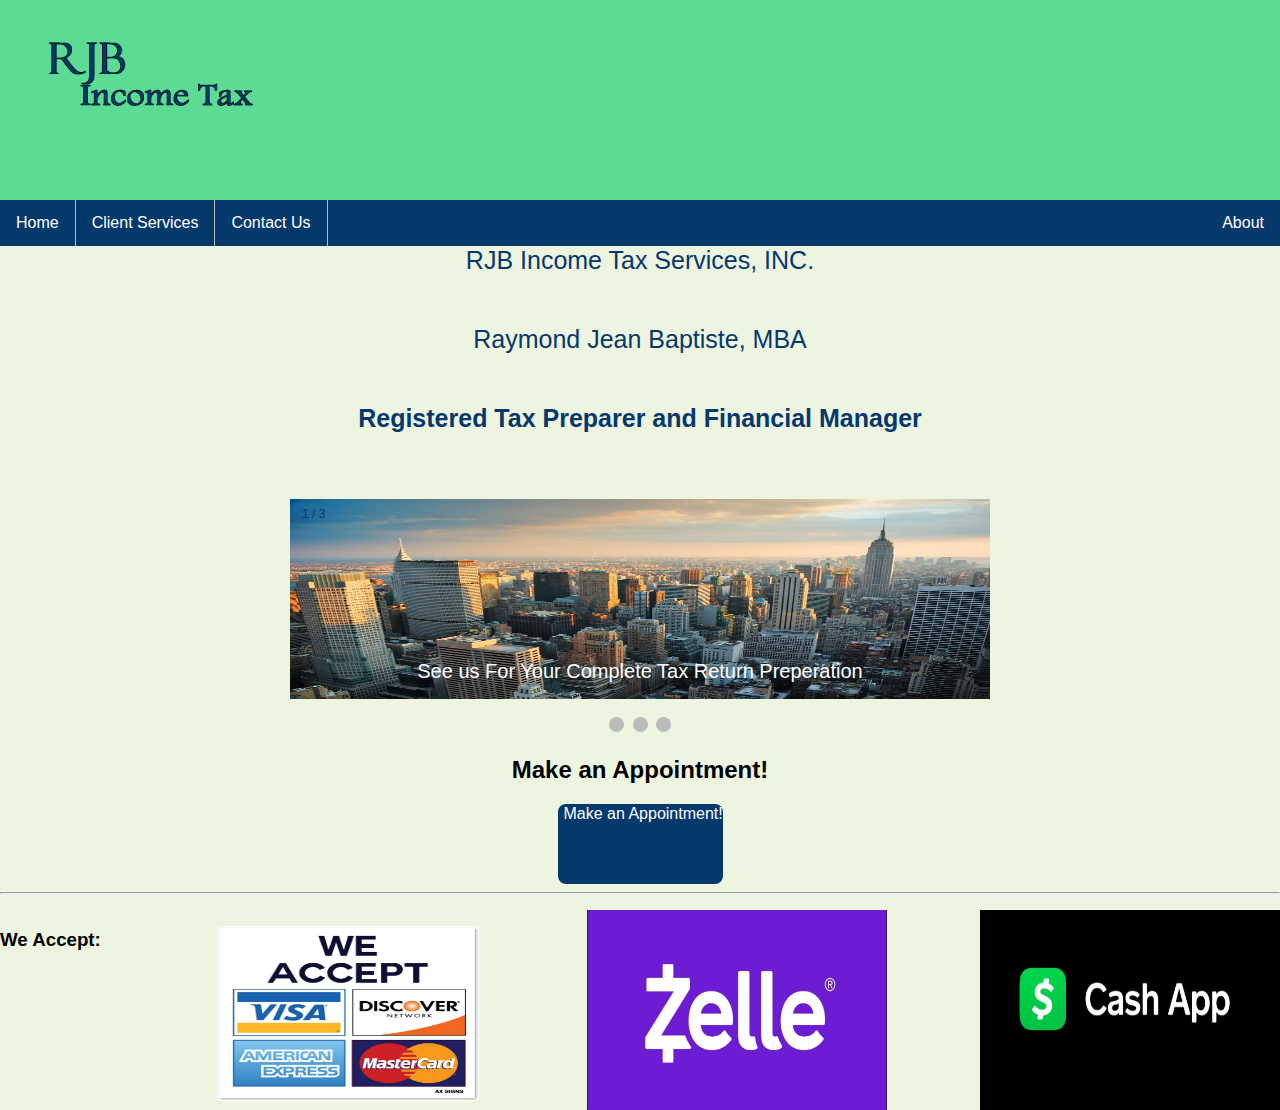
<file: index.html>
<!DOCTYPE html>
<html lang="en">
    <head>
        <meta charset="UTF-8">
        <title>RJB Income Tax</title>
        <link rel="stylesheet" href="main.css">
    </head>
    <style>
        * {box-sizing: border-box;}
        body {font-family: Verdana, sans-serif;}
        .mySlides {display: none;}
        img {vertical-align: middle;}
        
        /* Slideshow container */
        .slideshow-container {
          max-width: 700px;
          position: relative;
          margin: auto;
        }
        
        /* Caption text */
        #text {
          color: white;
          font-size: 20px;
          padding: 8px 12px;
          position: absolute;
          bottom: 8px;
          width: 100%;
          text-align: center;
        }
       
        #text2{
          color: #05386B;
          font-size: 30px;
          padding: 8px 12px;
          position: absolute;
          bottom: 8px;
          width: 100%;
          text-align: center;
        }
        
        /* Number text (1/3 etc) */
        .numbertext {
          color: #05386B;
          font-size: 12px;
          padding: 8px 12px;
          position: absolute;
          top: 0;
        }
        
        /* The dots/bullets/indicators */
        .dot {
          height: 15px;
          width: 15px;
          margin: 0 2px;
          background-color: #bbb;
          border-radius: 50%;
          display: inline-block;
          transition: background-color 0.6s ease;
        }
        
        /* .active {
          background-color: #717171;
        }
         */
        /* Fading animation */
        .fade {
          -webkit-animation-name: fade;
          -webkit-animation-duration: 1.5s;
          animation-name: fade;
          animation-duration: 1.5s;
        }
        
        @-webkit-keyframes fade {
          from {opacity: .4} 
          to {opacity: 1}
        }
        
        @keyframes fade {
          from {opacity: .4} 
          to {opacity: 1}
        }
        
        /* On smaller screens, decrease text size */
        @media only screen and (max-width: 300px) {
          .text {font-size: 11px}
        }
        
        .modal {
          display: none; /* Hidden by default */
  position: fixed; /* Stay in place */
  z-index: 1; /* Sit on top */
  padding-top: 300px; /* Location of the box */
  left: 0;
  top: 0;
  width: 100%; /* Full width */
  height: 200%; /* Full height */
  overflow: auto; /* Enable scroll if needed */
  background-color: rgb(0,0,0); /* Fallback color */
  background-color: rgba(0,0,0,0.4); /* Black w/ opacity */
}

/* Modal Content */
.modal-content {
  position: fixed;
  
  margin: auto;
  padding: 20px;
  
   width: 100%;
   height: 400%;
  -webkit-animation-name: slideIn;
  -webkit-animation-duration: 0.4s;
  animation-name: slideIn;
  animation-duration: 0.4s
}

/* The Close Button */
.close {
  color: white;
  float: right;
  font-size: 28px;
  font-weight: bold;
}

.close:hover,
.close:focus {
  color: #000;
  text-decoration: none;
  cursor: pointer;
}

.modal-header {
  padding: 2px 16px;
  background-color: #5CDB95;
  color: white;
  font-size: 42px;
}

.modal-body {
  padding: 2px 16px;
  display: flex;
  background-color: #5CDB95;
  justify-content: space-around;
  color:black;
}

.client{
  justify-content: space-between;
  display:flex;
  color:black;
}
.bizlogo{
  display:flex;
  justify-content: center;
    
    width: 250px;
    height: 200px;
  }
  


/* Add Animation */
@-webkit-keyframes slideIn {
  from {bottom: -300px; opacity: 0} 
  to {bottom: 0; opacity: 1}
}

@keyframes slideIn {
  from {bottom: -300px; opacity: 0}
  to {bottom: 0; opacity: 1}
}

@-webkit-keyframes fadeIn {
  from {opacity: 0} 
  to {opacity: 1}
}

@keyframes fadeIn {
  from {opacity: 0} 
  to {opacity: 1}
}
        </style>
            <div id="div1">    
                <img src="images/RJBnewlogo.png" alt="logo">  
                 
            </div>
    <body>
       
        
        <ul>

            <li>
                <a href="homepage/index.html"> Home</a>
    
            </li>
        
            <li>
                <a href="servicepage/index.html"> Client Services</a>
    
            </li>
        
        <li>
    
            <a href="contactpage/index.html"> Contact Us</a>
        </li>
    
        
        
        <li style="float:right"><a class="active" href="aboutpage/index.html">About</a></li>
        
            
           
    
        </ul>
            
                    <div id="text60">
                        RJB Income Tax Services, INC.
                        <P></P>
                        Raymond Jean Baptiste, MBA
                        <p></p>
                       <b>
                           Registered Tax Preparer and Financial Manager
                       </b> 
                        <p></p>
                    </div>

                    <p></p>
                    <div class="slideshow-container">

                        <div class="mySlides fade">
                          <div class="numbertext">1 / 3</div>
                          <img src="images/newyork.png" style="width:100%">
                          <div id="text">See us For Your Complete Tax Return Preperation</div>
                        </div>
                        
                        <div class="mySlides fade">
                          <div class="numbertext">2 / 3</div>
                          <img src="images/taxprep.png" style="width:100%">
                          
                        </div>
                        
                        <div class="mySlides fade">
                          <div class="numbertext">3 / 3</div>
                          <img src="images/flag.png" style="width:100%">
                          <div id="text2">Be Smart and file your return!</div>
                        </div>
                        
                        </div>
                        <br>
                        
                        <div style="text-align:center">
                          <span class="dot"></span> 
                          <span class="dot"></span> 
                          <span class="dot"></span> 
                        </div>
                        
                        <script>
                        var slideIndex = 0;
                        showSlides();
                        
                        function showSlides() {
                          var i;
                          var slides = document.getElementsByClassName("mySlides");
                          var dots = document.getElementsByClassName("dot");
                          for (i = 0; i < slides.length; i++) {
                            slides[i].style.display = "none";  
                          }
                          slideIndex++;
                          if (slideIndex > slides.length) {slideIndex = 1}    
                          for (i = 0; i < dots.length; i++) {
                            dots[i].className = dots[i].className.replace(" active", "");
                          }
                          slides[slideIndex-1].style.display = "block";  
                          dots[slideIndex-1].className += " active";
                          setTimeout(showSlides, 8000); // Change image every 2 seconds
                        }
                        </script>
                    

 

                   
<h2>Make an Appointment!</h2>

<!-- Trigger/Open The Modal -->
<button id="myBtn">Make an Appointment!</button>
<!-- The Modal -->
<div id="myModal" class="modal">

  <!-- Modal content -->
  <div class="modal-content">
    <div class="modal-header">
      <span class="close">&times;</span>
      <img class="bizlogo" src="images/RJBnewlogo.png">
      <h2>Make an Appointment!</h2>
    </div>
    <div class="modal-body">
      <div class="client">
        <button class="newbutton">
          <a href="newclient/index.html"> New Client</a>

        </button>
        

        <button class="newbutton">
    
          <a href="existclient/index.html"> Existing Client</a>
        </button>
      
      </div>
    </div>
    <div class="client">

    </div>
  
    </div>
  </div>

</div>

<script>
// Get the modal
var modal = document.getElementById("myModal");

// Get the button that opens the modal
var btn = document.getElementById("myBtn");

// Get the <span> element that closes the modal
var span = document.getElementsByClassName("close")[0];

// When the user clicks the button, open the modal 
btn.onclick = function() {
  modal.style.display = "block";
}

// When the user clicks on <span> (x), close the modal
span.onclick = function() {
  modal.style.display = "none";
}

// When the user clicks anywhere outside of the modal, close it
window.onclick = function(event) {
  if (event.target == modal) {
    modal.style.display = "none";
  }
}
</script>

<hr>
<p></p>
<p></p>
<p></p>

<div class="moneyways">
 <h3>
   We Accept:
 </h3> 
  <img src="images/weaccept2.png" >
  <img src="images/zellelogo.png">
  <img src="images/cashapp.png">
</div>

 








    </body>
</html>
</file>
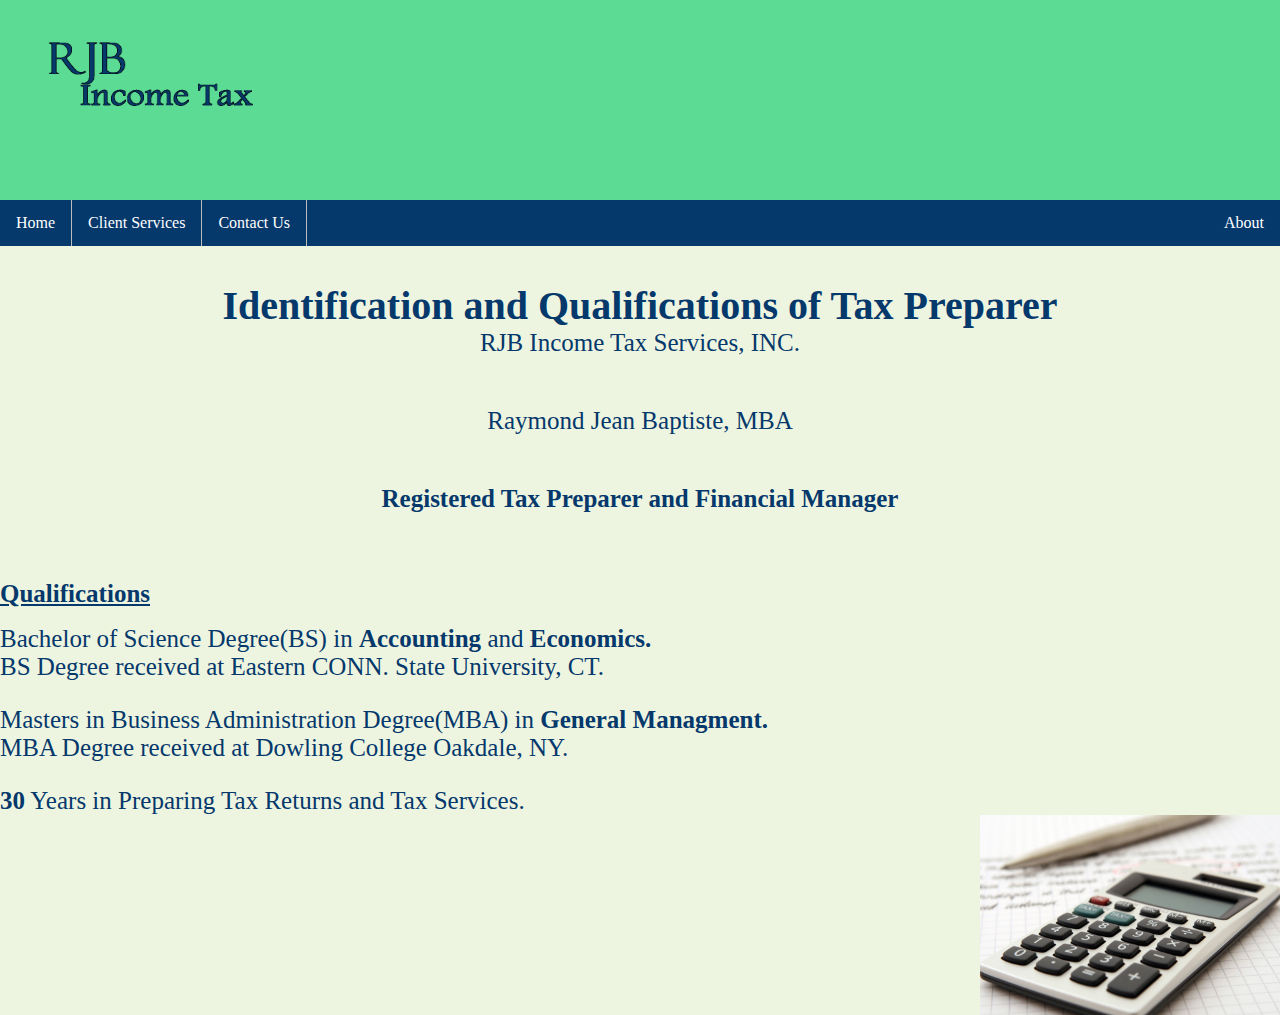
<file: aboutpage/index.html>
<!DOCTYPE html>
<html lang="en">
    <head>
        <meta charset="UTF-8">
        <title>RJB Income Tax</title>
        <link rel="stylesheet" href="style.css">
    </head>
    <div id="div1">    
        <img src="images/RJBnewlogo.png">       
    </div>
    <ul>

        <li>
            <a href="homepage/index.html"> Home</a>

        </li>
    
        <li>
            <a href="servicepage/index.html"> Client Services</a>

        </li>
    
    <li>

        <a href="contactpage/index.html"> Contact Us</a>
    </li>

    
    
    <li style="float:right"><a class="active" href="aboutpage/index.html">About</a></li>
    
        
       

    </ul>
    <div id="random">

        <br><br>
    </div>


    <body>
        <div id="header">
            <b>Identification and Qualifications of Tax Preparer</b>
        </div>
       
        <div id="text">
            RJB Income Tax Services, INC.
            <P></P>
            Raymond Jean Baptiste, MBA
            <p></p>
           <b>
               Registered Tax Preparer and Financial Manager
            
           </b> 
            <p></p>
        </div>
        <h1>Qualifications</h1>
        <div id="text2">
            Bachelor of Science Degree(BS) in <b>Accounting</b> and <b>Economics.</b>
            <br>
            BS Degree received at Eastern CONN. State University, CT.
            <p></p>
            Masters in Business Administration Degree(MBA) in <b>General Managment.</b>
            <br>
            MBA Degree received at Dowling College Oakdale, NY.
            <p></p>
            <b>30</b> Years in Preparing Tax Returns and Tax Services.
                            <div id="calc">
                                <img src="images/calc.png">
                            </div>


        </div>
        
        
            
    </body>
</html>
</file>
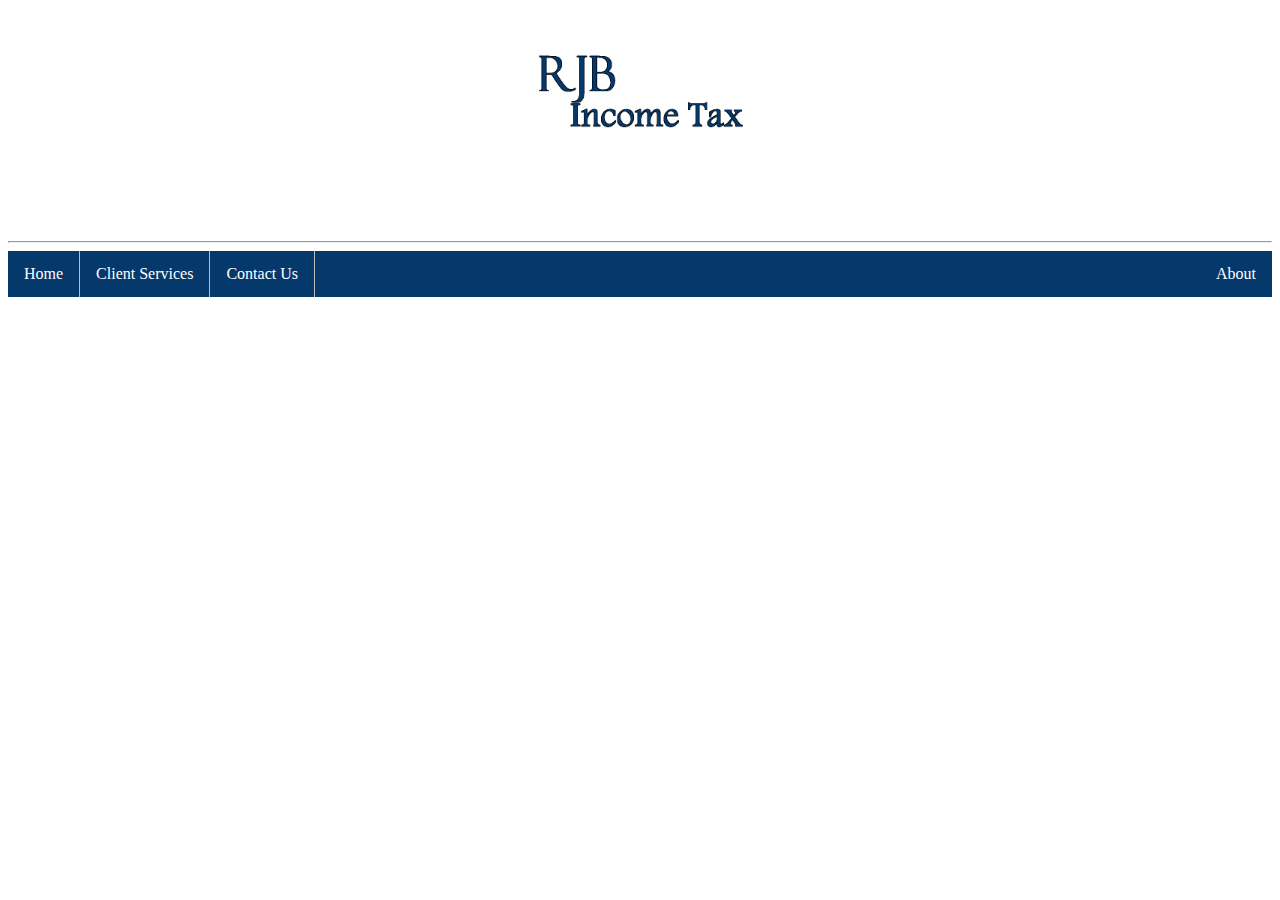
<file: existclient/index.html>
<!DOCTYPE html>
<html lang="en">
    <head>
        <meta charset="UTF-8">
        <title>RJB Income Tax</title>
        <link rel="stylesheet" href="style.css">
    </head>
    <body>
        <img id="logo" src="images/RJBnewlogo.png">
        <hr>

        <ul>

            <li>
                <a href="homepage/index.html"> Home</a>
    
            </li>
        
            <li>
                <a href="servicepage/index.html"> Client Services</a>
    
            </li>
        
        <li>
    
            <a href="contactpage/index.html"> Contact Us</a>
        </li>
    
        
        
        <li style="float:right"><a class="active" href="aboutpage/index.html">About</a></li>
        
            
           
    
        </ul>
        <script type="text/javascript" src="https://form.jotform.com/jsform/200476951841155"></script>
     








    





        



        
    </body>
    <html
</file>
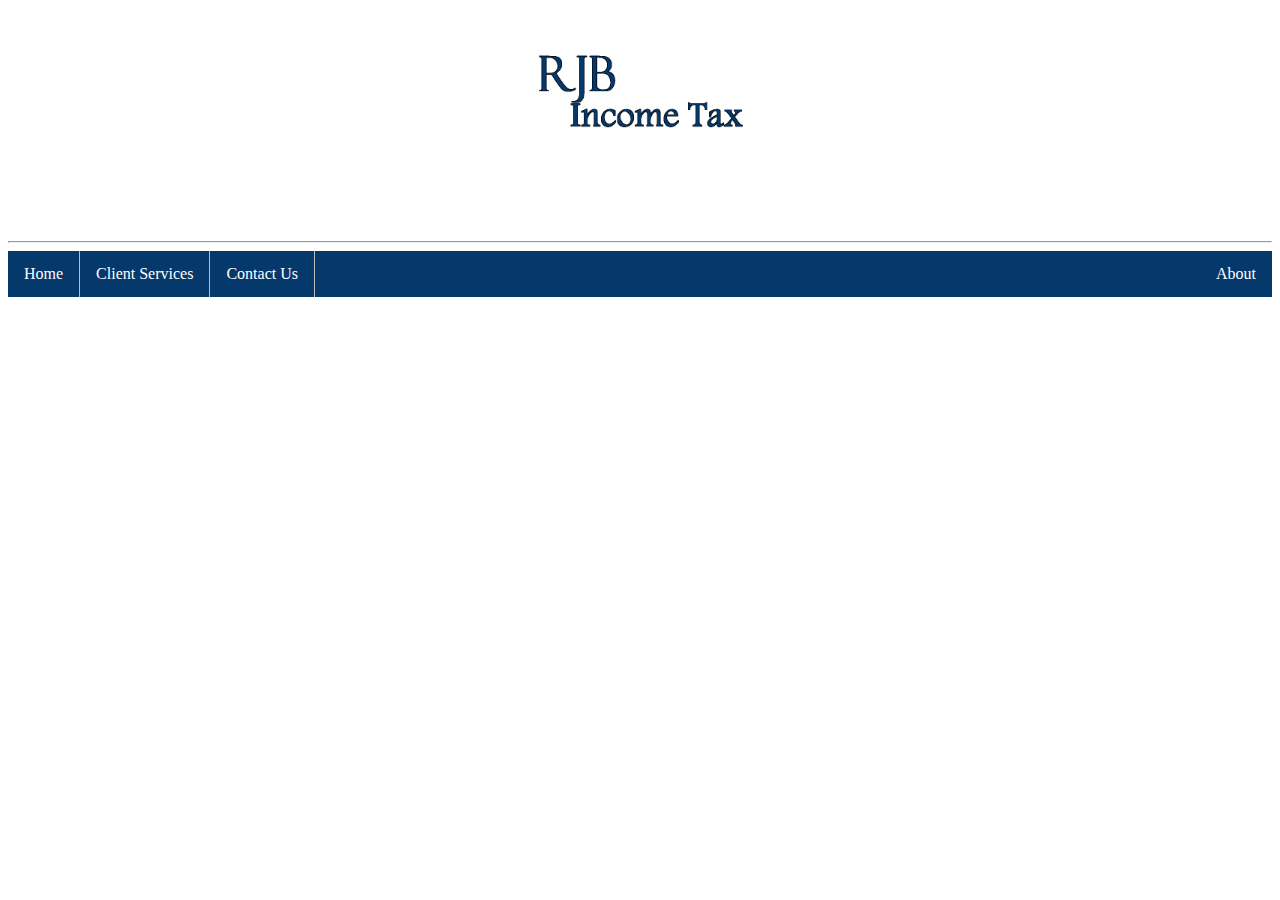
<file: newclient/index.html>
<!DOCTYPE html>
<html lang="en">
    <head>
        <meta charset="UTF-8">
        <title>RJB Income Tax</title>
        <link rel="stylesheet" href="style.css">
    </head>
    <body>
        <img id="logo" src="images/RJBnewlogo.png">
        <hr>
        <ul>

            <li>
                <a href="homepage/index.html"> Home</a>
    
            </li>
        
            <li>
                <a href="servicepage/index.html"> Client Services</a>
    
            </li>
        
        <li>
    
            <a href="contactpage/index.html"> Contact Us</a>
        </li>
    
        
        
        <li style="float:right"><a class="active" href="aboutpage/index.html">About</a></li>
        
            
           
    
        </ul>

        <script type="text/javascript" src="https://form.jotform.com/jsform/200475907981160"></script>
     








    





        



        
    </body>
    <html
</file>
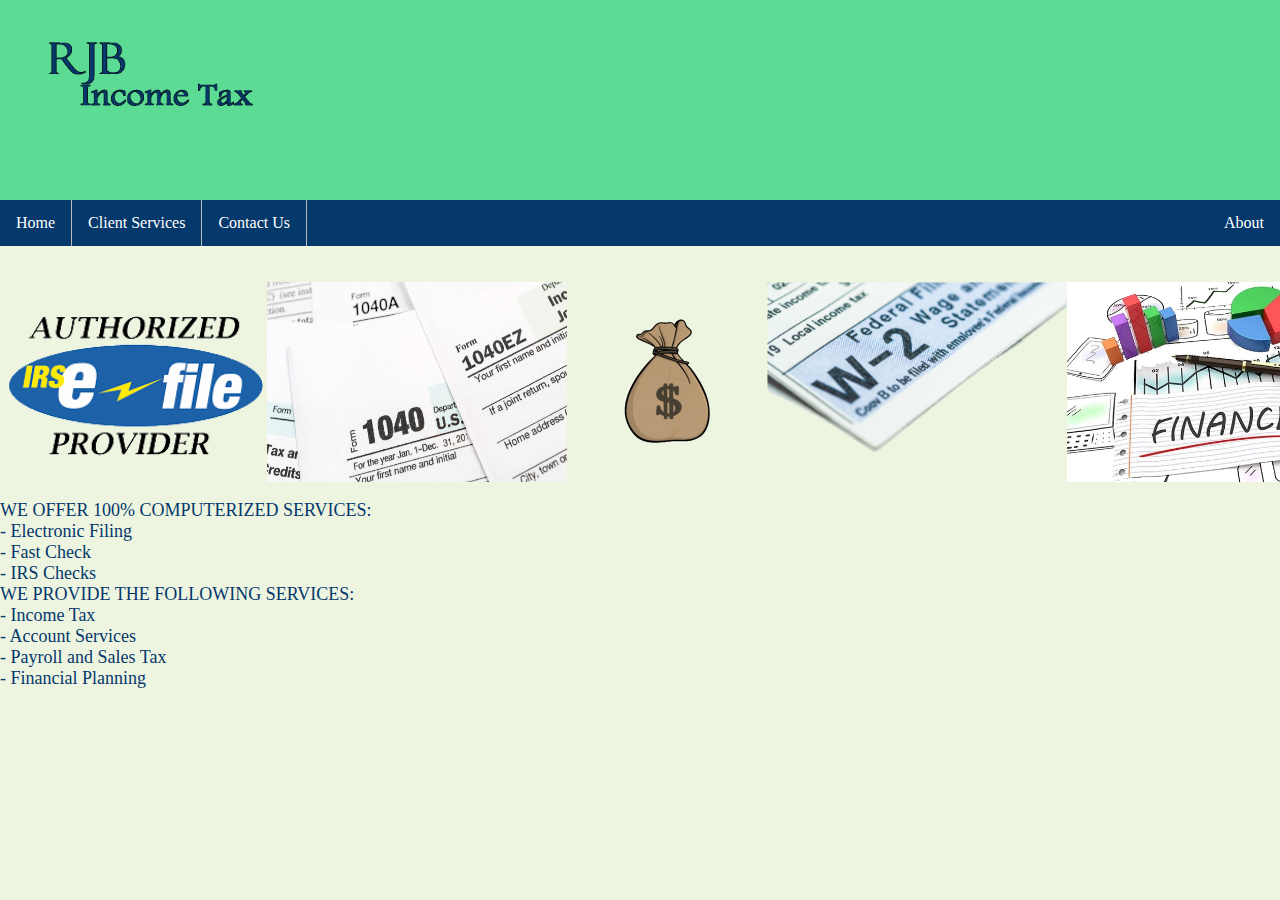
<file: servicepage/index.html>
<!DOCTYPE html>
<html lang="en">
    <head>
        <meta charset="UTF-8">
        <title>RJB Income Tax</title>
        <link rel="stylesheet" href="style.css">
    </head>
    
    <body>
        <div id="div1">    
            <img src="images/RJBnewlogo.png">       
        </div>
        
        <ul>

            <li>
                <a href="homepage/index.html"> Home</a>

            </li>
        
            <li>
                <a href="servicepage/index.html"> Client Services</a>

            </li>
        
        <li>

            <a href="contactpage/index.html"> Contact Us</a>
        </li>
    
        
        
        <li style="float:right"><a class="active" href="aboutpage/index.html">About</a></li>
        
            
           

        </ul>
          <br><br>
                
            <div class="service">
                <img src="images/efile.png">
               
                <img src="images/irs-tax-forms.jpg">
                <img src="images/money.png">
                <img src="images/w2-form.png">
                <img src="images/Financial-Manager-Career-Planning.jpg">
            </div>
            <br>
            <div class="text2">
                
                WE OFFER 100% COMPUTERIZED SERVICES:
                <br>
                - Electronic Filing 
                <br>
                - Fast Check 
                <br>
                - IRS Checks 
                <br>
                WE PROVIDE THE FOLLOWING SERVICES:
                <br>
                - Income Tax 
                <br>
                - Account Services 
                <br>
                - Payroll and Sales Tax 
                <br>
                - Financial Planning 
            </div>
    </body>
</html>
</file>
<file: main.css>
img{
    display: flex;
    width: 300px;
    height:200px;
    justify-content: flex-start;
}

.div2{
    display:flex;
    justify-content: space-between;
    font-family: 'Clarkson',Helvetica,sans-serif;
    font-size:20px;
    color:whitesmoke;
    
}
body{
    background-color: #EDF5E1;
    margin: 0;
    padding: 0;
    
}
#text60{
  color: #05386B;
  align-items: center;
  flex-direction: column;
  display: flex;
  font-size: 25px;
}

#div1{
  background-color:#5CDB95;
}

li {
  border-right: 1px solid #bbb;
}

li:last-child {
  border-right: none;
}
/* .active {
  background-color: white;
} */



ul {
  list-style-type: none;
  margin: 0;
  padding: 0;
  overflow: hidden;
  background-color: #05386B;

  
}

.newbutton{
  background-color:#05386B;
    border-radius: 8px;
   color:black;
   border:none;
    font-size: 16px;
    opacity: 1;
    white-space:nowrap;
   cursor:pointer;
   width:120px;
   height:80px;
    padding: 15px 32px solid black;
    justify-content: space-between;
    margin: 4px 2px;
  
   text-decoration: none;
   -webkit-transition-duration: 0.4s; 
    transition-duration: 0.4s;
   display: inline-block;
}
.newbutton:hover{
  background-color: #5CDB95 ;
}
.moneyways{
  display: flex;
  
  justify-content: space-between;

}

#myBtn{
  background-color:#05386B;
    border-radius: 8px;
   color:white;
   border:none;
    font-size: 16px;
    opacity: 1;
    white-space:nowrap;
   cursor:pointer;
   width:165px;
   height:80px;
   
   position: relative;
   margin: auto;

    
  
   text-decoration: none;
   -webkit-transition-duration: 0.4s; 
    transition-duration: 0.4s;
   display: flex;
   
}

li {
  float: left;
}

li a {
  display: block;
  color: white;
  text-align: center;
  padding: 14px 16px;
  text-decoration: none;
  font-size: 16px;
    opacity: 1;
    white-space:nowrap;
   cursor:pointer;
   -webkit-transition-duration: 0.4s; 
   transition-duration: 0.4s;
  display: inline-block;
  border:none;
}

/* Change the link color to #111 (black) on hover */
li a:hover {
  background-color: #5CDB95
}
h2{
  
  text-align: center;
}

  a:link {
    color: white;
    background-color: transparent;
    text-decoration: none;
  }
  a:visited {
    color: white;
    background-color: transparent;
    text-decoration: none;
  }
</file>
<file: aboutpage/style.css>
img{
    display: flex;
    width: 300px;
    height:200px;
    justify-content: flex-start;
    background-color: #5CDB95;
}
body{
    background-color: #EDF5E1;
    margin: 0;
    padding: 0 ;
    
}
#div1{
  background-color:#5CDB95;
}
#header{
    color: #05386B;
    display: flex;
    justify-content: center;
    font-size: 40px;
    background-color: #EDF5E1;
}
#random{
  background-color: #EDF5E1;
}
#text{
    color: #05386B;
    align-items: center;
    flex-direction: column;
    display: flex;
    font-size: 25px;
    background-color: #EDF5E1;
}
h1{
    text-decoration: underline;
    color: #05386B;
    font-size: 25px;
    background-color: #EDF5E1;

}
#text2{
    color: #05386B;
    background-color: #EDF5E1;
  
    font-size: 25px;
}

.div2{
    display:flex;
    justify-content: space-between;
    font-family: 'Clarkson',Helvetica,sans-serif;
    font-size:20px;
    color:whitesmoke;
    
}
#calc{
  justify-content: flex-end;
  display: flex;
}
li a:hover {
  background-color: #5CDB95
}
li {
  border-right: 1px solid #bbb;
}

li:last-child {
  border-right: none;
}
.active {
  background-color: white;
}
ul {
  list-style-type: none;
  margin: 0;
  padding: 0;
  overflow: hidden;
  background-color: #05386B;

  
}

li {
  float: left;
}

li a {
  display: block;
  color: white;
  text-align: center;
  padding: 14px 16px;
  text-decoration: none;
  font-size: 16px;
    opacity: 1;
    white-space:nowrap;
   cursor:pointer;
   -webkit-transition-duration: 0.4s; 
   transition-duration: 0.4s;
  display: inline-block;
  border:none;
}

  a:link {
    color: white;
    background-color: transparent;
    text-decoration: none;
  }
  a:visited {
    color: white;
    background-color: transparent;
    text-decoration: none;
  }
</file>
<file: existclient/style.css>
#logo{
    width:300px;
    position: relative;
          margin: auto;
          display: flex;
        }

hr{
    background-color:green;
}
ul {
    list-style-type: none;
    margin: 0;
    padding: 0;
    overflow: hidden;
    background-color: #05386B;
  
    
  }
  
li {
    float: left;
  }
  
  li a {
    display: block;
    color: white;
    text-align: center;
    padding: 14px 16px;
    text-decoration: none;
    font-size: 16px;
      opacity: 1;
      white-space:nowrap;
     cursor:pointer;
     -webkit-transition-duration: 0.4s; 
     transition-duration: 0.4s;
    display: inline-block;
    border:none;
  }
  
  /* Change the link color to #111 (black) on hover */
  li a:hover {
    background-color: #5CDB95
  }
  a:link {
    color: white;
    background-color: transparent;
    text-decoration: none;
  }
  a:visited {
    color: white;
    background-color: transparent;
    text-decoration: none;
  }
  li {
    border-right: 1px solid #bbb;
  }
  
  li:last-child {
    border-right: none;
  }
</file>
<file: newclient/style.css>
#logo{
    width:300px;
    position: relative;
          margin: auto;
          display: flex;
        }

hr{
    background-color:green;
}

ul {
    list-style-type: none;
    margin: 0;
    padding: 0;
    overflow: hidden;
    background-color: #05386B;
  
    
  }
  
li {
    float: left;
  }
  
  li a {
    display: block;
    color: white;
    text-align: center;
    padding: 14px 16px;
    text-decoration: none;
    font-size: 16px;
      opacity: 1;
      white-space:nowrap;
     cursor:pointer;
     -webkit-transition-duration: 0.4s; 
     transition-duration: 0.4s;
    display: inline-block;
    border:none;
  }
  
  /* Change the link color to #111 (black) on hover */
  li a:hover {
    background-color: #5CDB95
  }
  a:link {
    color: white;
    background-color: transparent;
    text-decoration: none;
  }
  a:visited {
    color: white;
    background-color: transparent;
    text-decoration: none;
  }
  li {
    border-right: 1px solid #bbb;
  }
  
  li:last-child {
    border-right: none;
  }
</file>
<file: servicepage/style.css>
img{
    display: flex;
    width:300px;
    height:200px;
    justify-content: flex-start;
    background-color: #5CDB95;
}
body{
    background-color: #EDF5E1;
    margin: 0;
    padding: 0 ;
    
}
#div1{
  background-color:#5CDB95;
}
.service{
  display: flex;
  justify-content: space-between;
  background-color: #EDF5E1;
 
}
.div2{
    display:flex;
    justify-content: space-between;
    font-family: 'Clarkson',Helvetica,sans-serif;
    font-size:20px;
    color:#EDF5E1;
    
}
li {
  border-right: 1px solid #bbb;
}

li:last-child {
  border-right: none;
}
.active {
  background-color: white;
}
ul {
  list-style-type: none;
  margin: 0;
  padding: 0;
  overflow: hidden;
  background-color: #05386B;

  
}

li {
  float: left;
}

li a {
  display: block;
  color: white;
  text-align: center;
  padding: 14px 16px;
  text-decoration: none;
  font-size: 16px;
    opacity: 1;
    white-space:nowrap;
   cursor:pointer;
   -webkit-transition-duration: 0.4s; 
   transition-duration: 0.4s;
  display: inline-block;
  border:none;
}

/* Change the link color to #111 (black) on hover */
li a:hover {
  background-color: #5CDB95
}

  
  a:link {
    color: white;
    background-color: transparent;
    text-decoration: none;
  }
  a:visited {
    color: white;
    background-color: transparent;
    text-decoration: none;
  }

  
  .text2{
    color:#05386B;
    background-color: #EDF5E1;
    
    font-size: large;
    


  }
</file>
